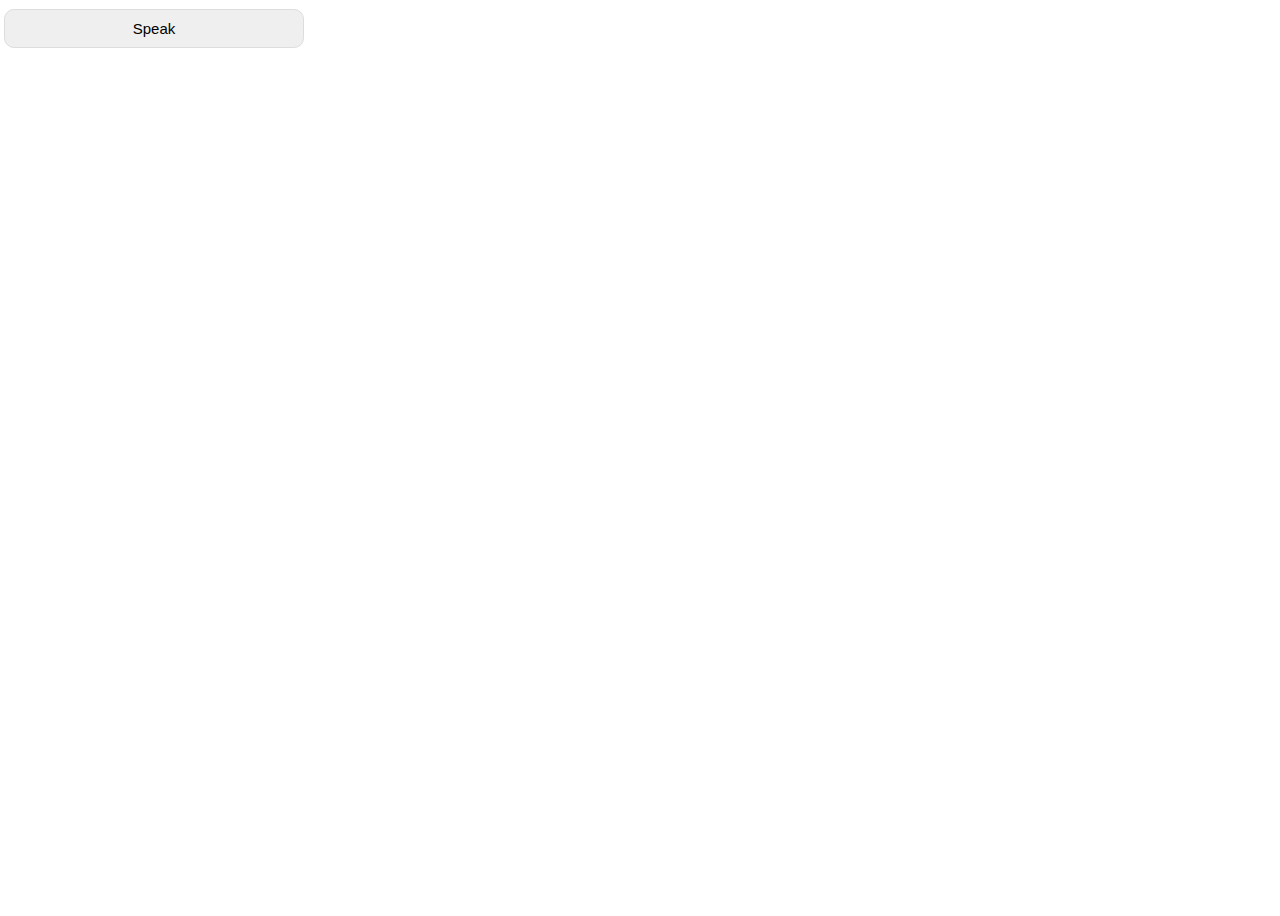
<file: templates/mappls_map.html>
<html>
  <head>
    <title>Default Place Search</title>
    <meta name="viewport" content="width=device-width, initial-scale=1.0" />
    <meta name="description" content="Default Place Search" />

    <script src="https://apis.mappls.com/advancedmaps/api/aa584346-3b9e-41ba-8563-fa7bec3bd1d1/map_sdk?layer=vector&v=3.0"></script>
    <script src="https://apis.mappls.com/advancedmaps/api/aa584346-3b9e-41ba-8563-fa7bec3bd1d1/map_sdk_plugins?v=3.0"></script>
    <style>
      body {
        margin: 0;
      }
      #map {
        width: 100%;
        height: 100vh;
        margin: 0;
        padding: 0;
      }
      #auto {
        width: 300px;
        position: absolute;
        z-index: 999;
        font-size: 15px;
        padding: 10px;
        border: 1px solid #ddd;
        outline: none !important;
        top: 5px;
        border-radius: 10px;
        margin: 4px;
      }
    </style>
  </head>
  <body>
    <div id="map"></div>
    <!-- <input
      type="text"
      id="auto"
      name="auto"
      class="search-outer form-control as-input"
      placeholder="Search places or eLoc's..."
      required=""
      spellcheck="false"
    /> -->
    <form method="POST" action="/">
      <button type="submit" name="microphone" id="auto" value="on">
        Speak
      </button>
    </form>
    <script>
      let searchLoc = "{{command}}";
      var map, marker;
      map = new mappls.Map("map", {
        center: [28.09, 78.3],
        zoom: 5,
      });
      function map_search() {
        var optional_config = {
          /* location: [28.61, 77.23], */
          region: "IND",
          height: 300,
          /* geolocation:true,
                      pod:'City',
                      bridge:true,
                      tokenizeAddress:true,
                      filter:'cop:9QGXAM',
                      hyperLocal:true, //Default is false. Location parameter is mandatory to use this parameter.
                      distance:true,
                      width:300,
                      height:300,
                      clearButton:false, //to hide cross button, which is right side of search input
                      blank_callback:function(){console.log("called when click on cross button or input value become blank");} */
        };
        new mappls.search(searchLoc, optional_config, callback);
        function callback(data) {
          alert("Data: " + JSON.stringify(data, null, 2));
          console.log(data);
          if (data) {
            var dt = data[0];
            if (!dt) return false;
            var eloc = dt.eLoc;
            var place = dt.placeName + ", " + dt.placeAddress;
            /*Use elocMarker Plugin to add marker*/
            if (marker) marker.remove();
            mappls.pinMarker(
              {
                map: map,
                pin: eloc,
                popupHtml: place,
                popupOptions: {
                  openPopup: true,
                },
              },
              function (data) {
                marker = data;
                marker.fitbounds();
              }
            );
          }
        }
      }
      if(searchLoc){
        map_search();
      }
    </script>
  </body>
</html>
</file>
